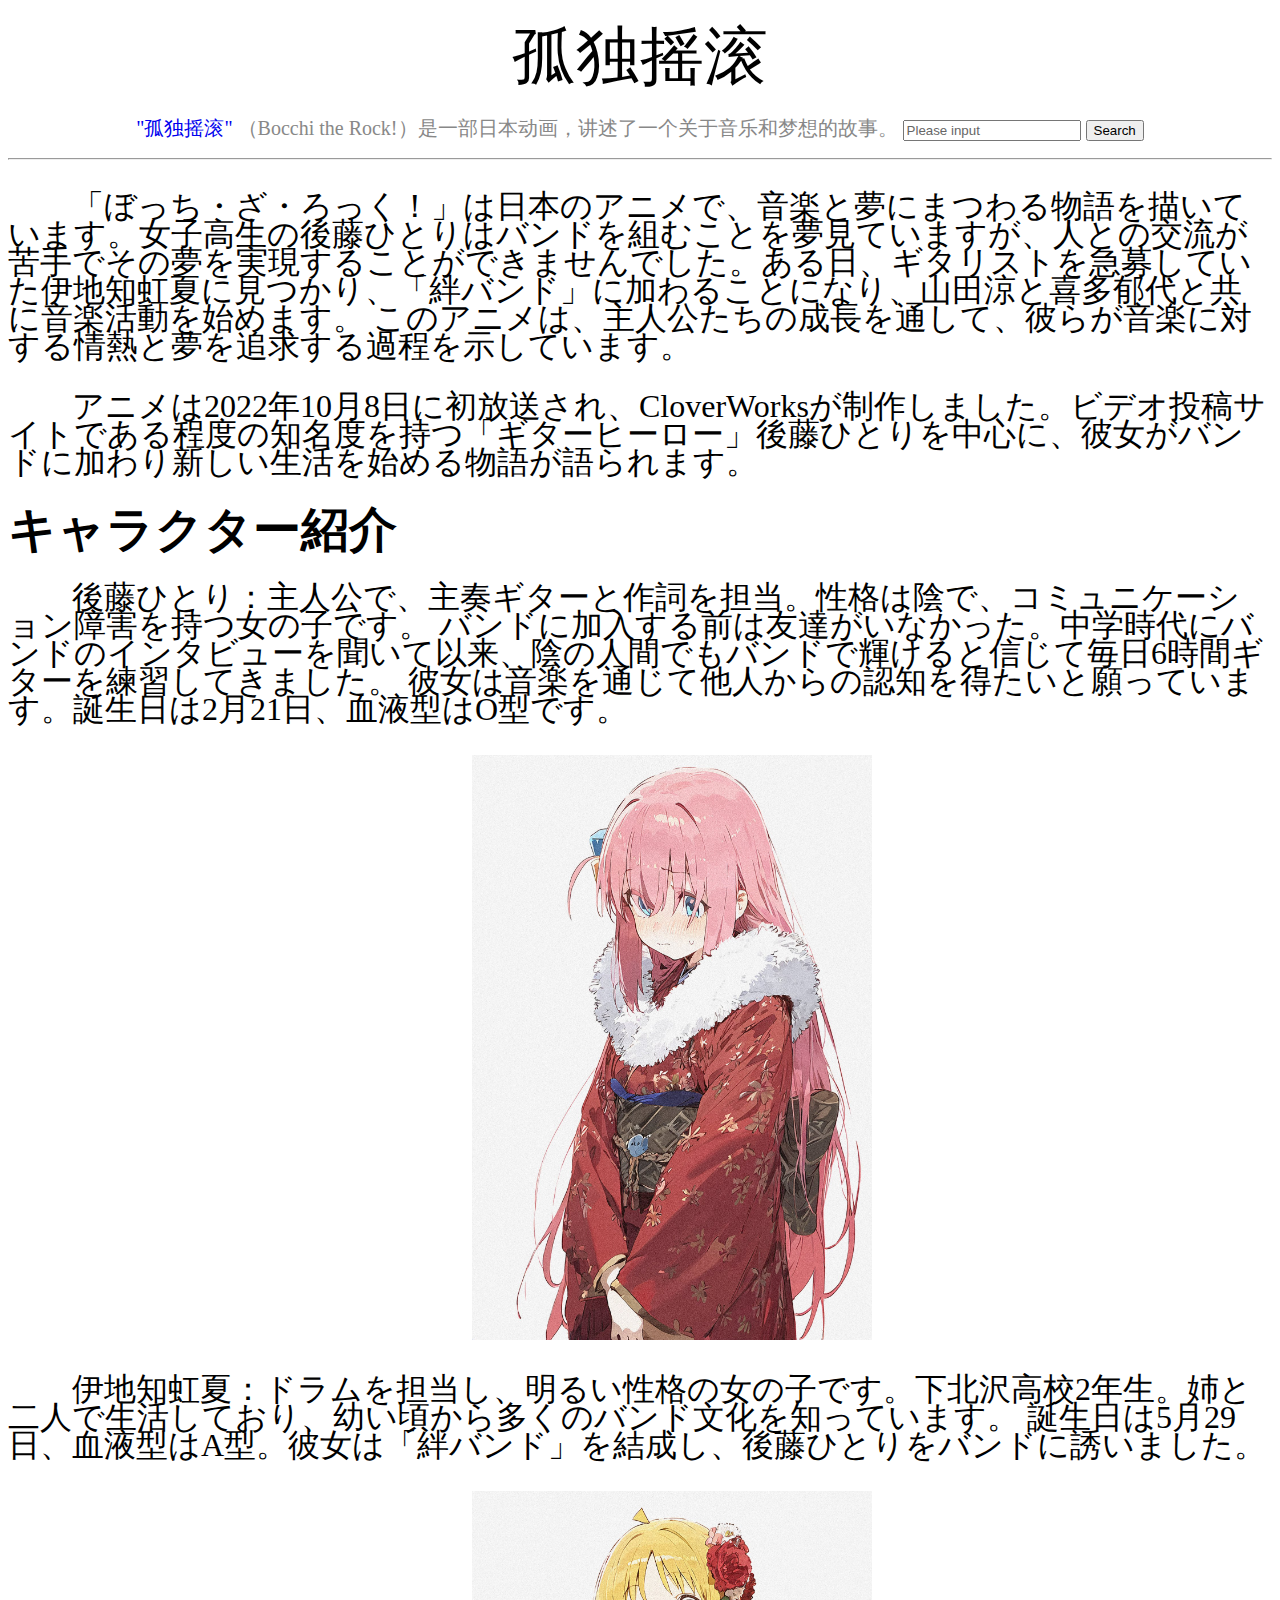
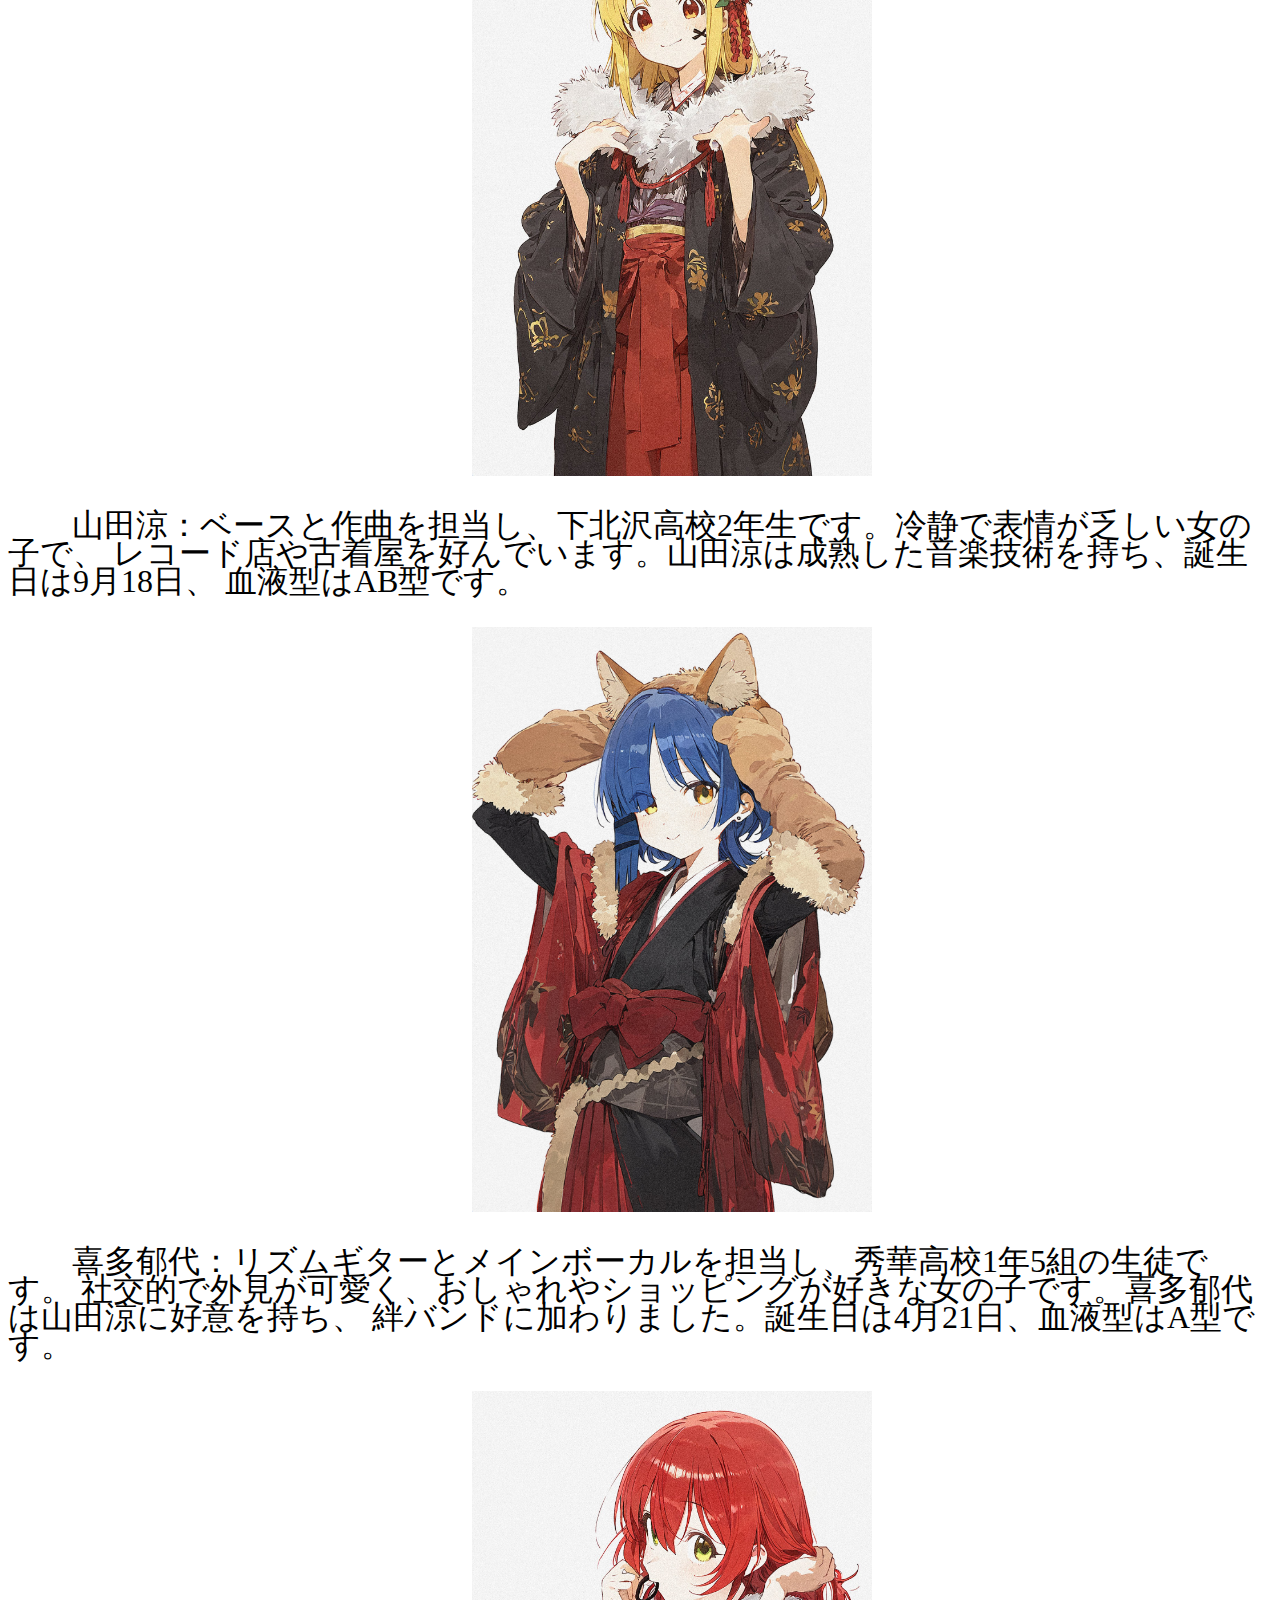
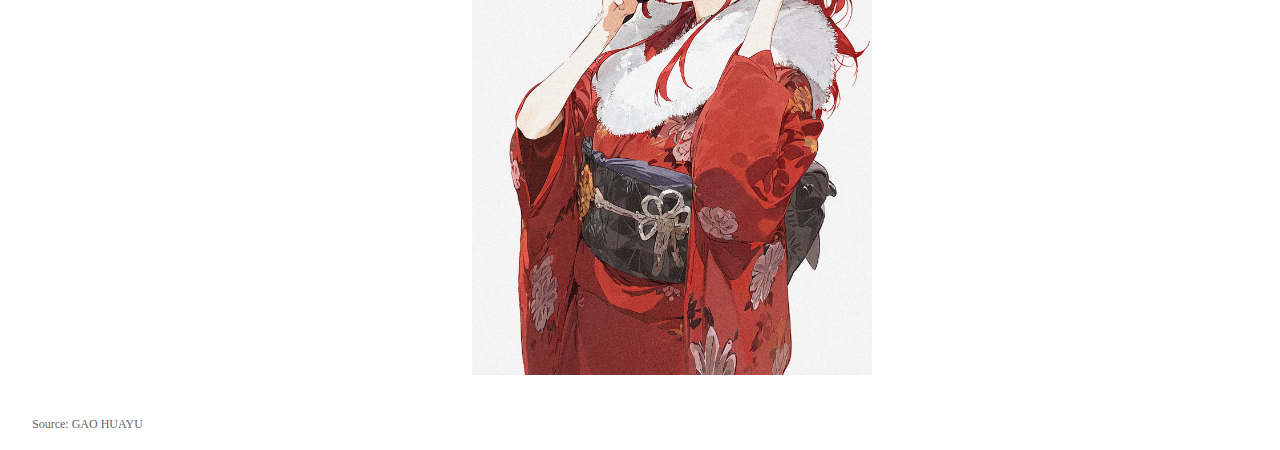
<file: CSS/index.html>
<!DOCTYPE html>
<html lang="en">
<head>
    <meta charset="UTF-8">
    <meta name="viewport" content="width=device-width, initial-scale=1.0">
    <title>CSS GRAMMAR</title>
    <link rel="stylesheet" href="style.css">
</head>
<body>
    <h1>孤独摇滚</h1>
    <div class="gray">
        <a href="https://zh.wikipedia.org/wiki/%E5%AD%A4%E7%8D%A8%E6%90%96%E6%BB%BE%EF%BC%81" target="_blank">"孤独摇滚"</a> 
        （Bocchi the Rock!）是一部日本动画，讲述了一个关于音乐和梦想的故事。
        <input type="text" value="Please input" class="Search"> <button  class="btn">Search</button>
    </div> 
    <hr>
    <p>「ぼっち・ざ・ろっく！」は日本のアニメで、音楽と夢にまつわる物語を描いています。女子高生の後藤ひとりはバンドを組むことを夢見ていますが、人との交流が苦手でその夢を実現することができませんでした。ある日、ギタリストを急募していた伊地知虹夏に見つかり、「絆バンド」に加わることになり、山田涼と喜多郁代と共に音楽活動を始めます。
        このアニメは、主人公たちの成長を通して、彼らが音楽に対する情熱と夢を追求する過程を示しています。</p>
    <p>アニメは2022年10月8日に初放送され、CloverWorksが制作しました。ビデオ投稿サイトである程度の知名度を持つ「ギターヒーロー」後藤ひとりを中心に、彼女がバンドに加わり新しい生活を始める物語が語られます。</p>
    <H2>キャラクター紹介</H2>
    <p>後藤ひとり：主人公で、主奏ギターと作詞を担当。性格は陰で、コミュニケーション障害を持つ女の子です。
        バンドに加入する前は友達がいなかった。中学時代にバンドのインタビューを聞いて以来、陰の人間でもバンドで輝けると信じて毎日6時間ギターを練習してきました。
        彼女は音楽を通じて他人からの認知を得たいと願っています。誕生日は2月21日、血液型はO型です。</p>
        <p class="pic">
            <img src="../imgs/hotori.JPG" width="400px"  alt="">
        </p>
    <p>伊地知虹夏：ドラムを担当し、明るい性格の女の子です。下北沢高校2年生。姉と二人で生活しており、幼い頃から多くのバンド文化を知っています。
        誕生日は5月29日、血液型はA型。彼女は「絆バンド」を結成し、後藤ひとりをバンドに誘いました。</p>
        <p class="pic">
            <img src="../imgs/nijika.JPG" width="400px"  alt="">
        </p>
    <p>山田涼：ベースと作曲を担当し、下北沢高校2年生です。冷静で表情が乏しい女の子で、
        レコード店や古着屋を好んでいます。山田涼は成熟した音楽技術を持ち、誕生日は9月18日、
        血液型はAB型です。</p>
        <p class="pic">
            <img src="../imgs/RYO.JPG" width="400px"  alt="">
        </p>
    
    <p>喜多郁代：リズムギターとメインボーカルを担当し、秀華高校1年5組の生徒です。
        社交的で外見が可愛く、おしゃれやショッピングが好きな女の子です。喜多郁代は山田涼に好意を持ち、
        絆バンドに加わりました。誕生日は4月21日、血液型はA型です。</p>
        <p class="pic">
            <img src="../imgs/ikuyo.JPG" width="400px"  alt="">
        </p>
    </body>
    <p class="footer">Source: GAO HUAYU</p>
        
        
</html>
</file>
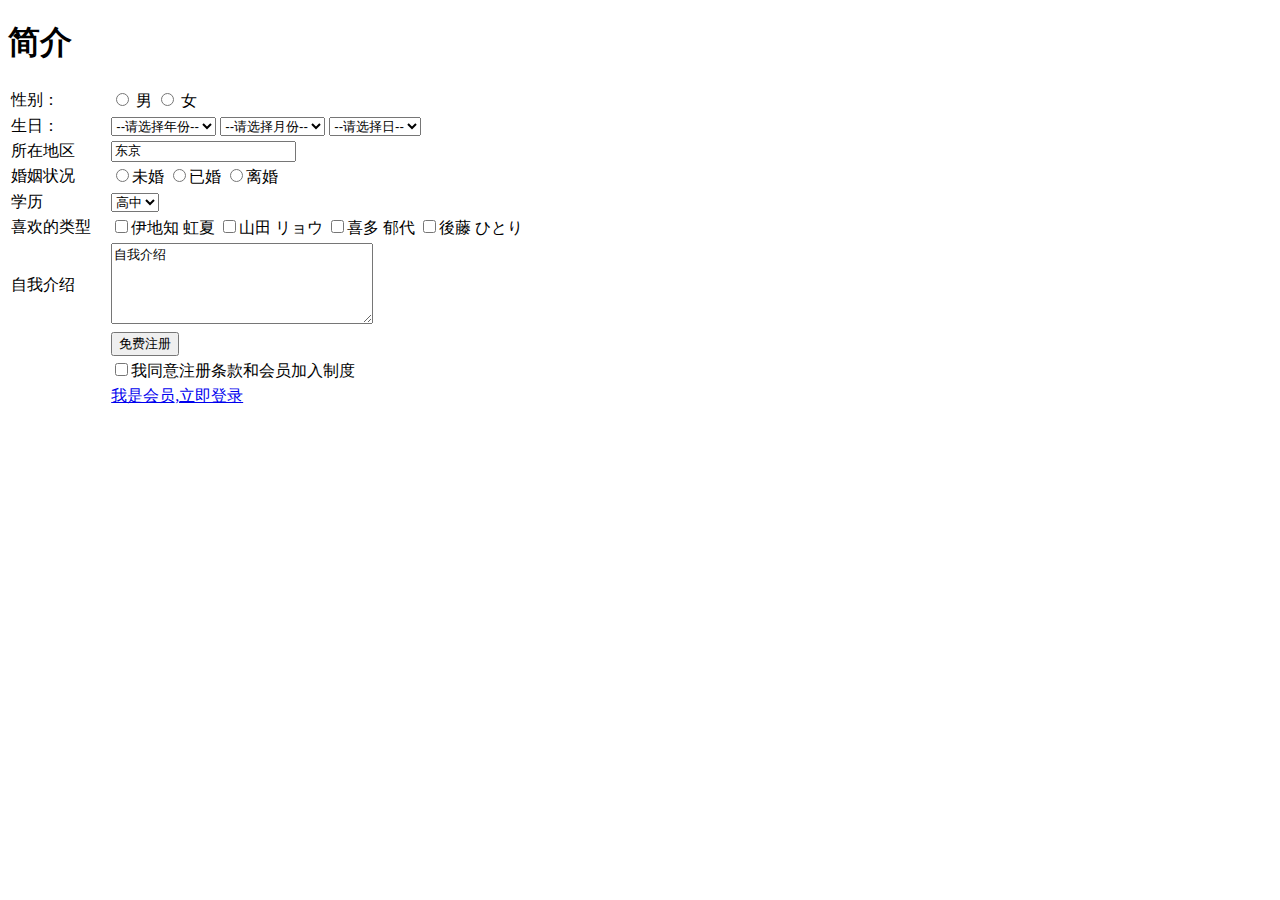
<file: HTML/homepage.html>
<!DOCTYPE html>
<html lang="en">
<head>
    <meta charset="UTF-8">
    <meta name="viewport" content="width=device-width, initial-scale=1.0">
    <title>Document</title>
</head>
<body>
    <h1>简介</h1>
    <table width="600">
        <!-- 第一行 -->
        <tr>
            <td>性别：</td>
            <td>
                <input type="radio" name="gender" id="male"> <label for="man">男</label>
                <input type="radio" name="gender" id="female"> <label for="female">女</label>
            </td>
        </tr>
        <!-- 第二行 -->
        <tr>
            <td>生日：</td>
            <td>
                <select name="" id="">
                    <option value="">--请选择年份--</option>
                    <option value="">2000</option>
                    <option value="">2001</option>
                    <option value="">2002</option>
                </select>
                <select name="" id="">
                    <option value="">--请选择月份--</option>
                    <option value="">1</option>
                    <option value="">2</option>
                    <option value="">3</option>
                </select>
                <select name="" id="">
                    <option value="">--请选择日--</option>
                    <option value="">11</option>
                    <option value="">12</option>
                    <option value="">13</option>
                </select>
            </td>
        </tr>
        <!-- 第三行 -->
        <tr>
            <td>所在地区</td>
            <td><input type="text" value="东京" id=""></td>
        </tr>
        <!-- 第四行 -->
        <tr>
            <td>婚姻状况</td>
            <td>
                <input type="radio" name="marry">未婚 
                <input type="radio" name="marry">已婚 
                <input type="radio" name="marry">离婚
            </td>
        </tr>
        <!-- 第五行 -->
        <tr>
            <td>学历</td>
            <td>
                <select name="" id="">
                    <option value="">高中</option>
                    <option value="">大学</option>
                    <option value="">硕士</option>
                    <option value="">博士</option>
                </select>
            </td>
        </tr>
        <!-- 第六行 -->
        <tr>
            <td>喜欢的类型</td>
            <td>
                <input type="checkbox" name="" id="">伊地知 虹夏
                <input type="checkbox" name="" id="">山田 リョウ
                <input type="checkbox" name="" id="">喜多 郁代
                <input type="checkbox" name="" id="">後藤 ひとり
            </td>
        </tr>
        <!-- 第七行 -->
        <tr>
            <td>自我介绍</td>
            <td>
                <textarea name="" id="" cols="30" rows="5">自我介绍</textarea>
            </td>
        </tr>
        <!-- 第八行 -->
        <tr>
            <td></td>
            <td>
                <input type="submit" value="免费注册">
            </td>
        </tr>
        <!-- 第九行 -->
        <tr>
            <td></td>
            <td>
                <input type="checkbox">我同意注册条款和会员加入制度
            </td>
        </tr>
        <!-- 第十行 -->
        <tr>
            <td></td>
            <td>
                <a href="index.html" target="_blank">我是会员,立即登录</a>
            </td>
        </tr>
    </table>
</body>
</html>
</file>
<file: CSS/style.css>
body {
    font: 32px/28px 'Microsoft YaHei';
}
h1 {
    font-weight: 400;
    text-align: center;
}
.gray {
    color: #888;
    font-size: 20px;
    text-align: center;
}
a {
    /* 去掉下划线 */
    text-decoration: none; 
}
.Search {
    color: #666;
    width: 170px;
}
.btn {
    font-weight: 700px;
}
p {
    text-indent: 2em;
}
.pic {
    text-align: center;
}
.footer {
    color: #666;
    font-size: 12px;
}
</file>
